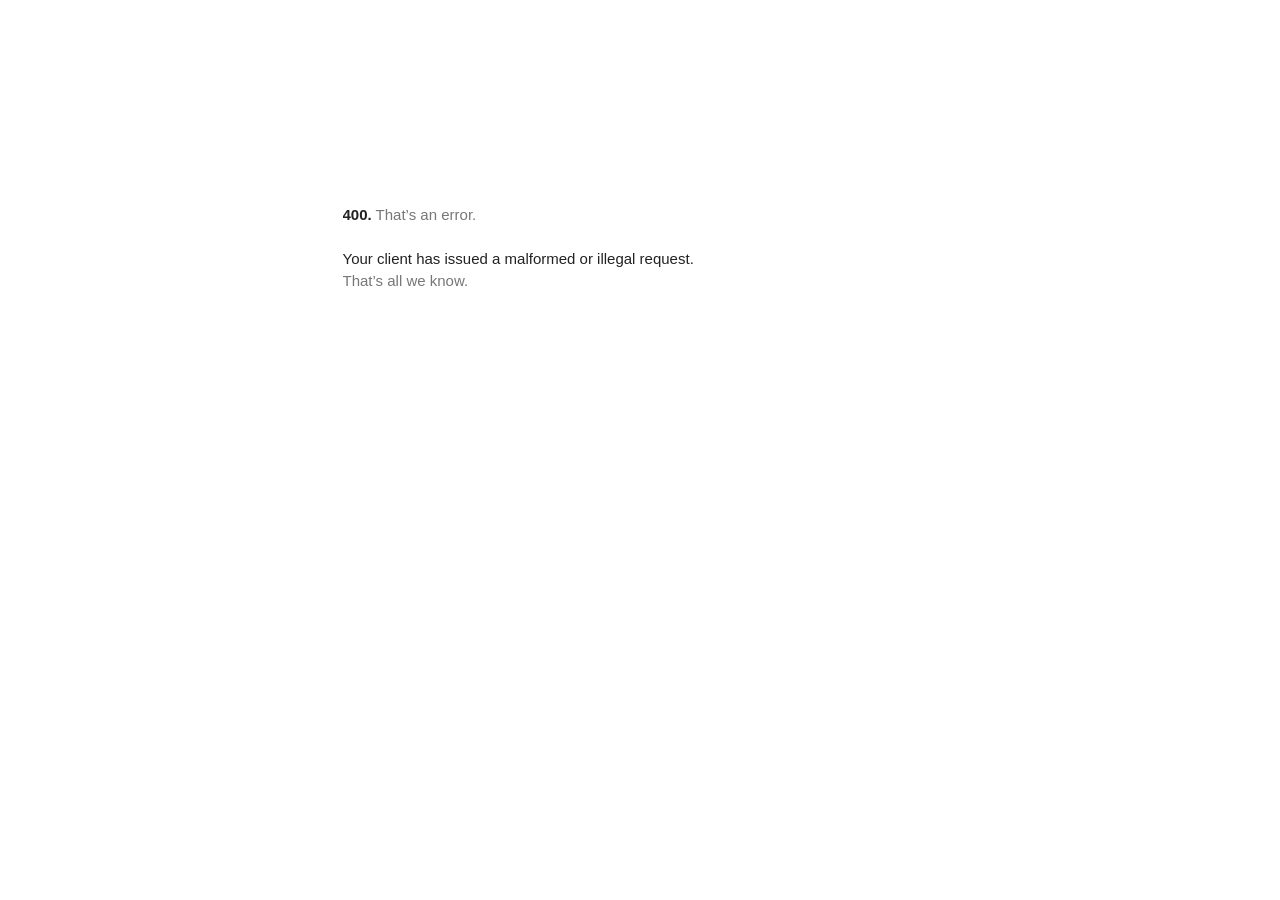
<file: www.googletagmanager.com/gtm5445.html>
<!DOCTYPE html>
<html lang=en>
  <meta charset=utf-8>
  <meta name=viewport content="initial-scale=1, minimum-scale=1, width=device-width">
  <title>Error 400 (Bad Request)!!1</title>
  <style>
    *{margin:0;padding:0}html,code{font:15px/22px arial,sans-serif}html{background:#fff;color:#222;padding:15px}body{margin:7% auto 0;max-width:390px;min-height:180px;padding:30px 0 15px}* > body{background:url(//www.google.com/images/errors/robot.png) 100% 5px no-repeat;padding-right:205px}p{margin:11px 0 22px;overflow:hidden}ins{color:#777;text-decoration:none}a img{border:0}@media screen and (max-width:772px){body{background:none;margin-top:0;max-width:none;padding-right:0}}#logo{background:url(//www.google.com/images/branding/googlelogo/1x/googlelogo_color_150x54dp.png) no-repeat;margin-left:-5px}@media only screen and (min-resolution:192dpi){#logo{background:url(//www.google.com/images/branding/googlelogo/2x/googlelogo_color_150x54dp.png) no-repeat 0% 0%/100% 100%;-moz-border-image:url(//www.google.com/images/branding/googlelogo/2x/googlelogo_color_150x54dp.png) 0}}@media only screen and (-webkit-min-device-pixel-ratio:2){#logo{background:url(//www.google.com/images/branding/googlelogo/2x/googlelogo_color_150x54dp.png) no-repeat;-webkit-background-size:100% 100%}}#logo{display:inline-block;height:54px;width:150px}
  </style>
  <a href=//www.google.com/><span id=logo aria-label=Google></span></a>
  <p><b>400.</b> <ins>That’s an error.</ins>
  <p>Your client has issued a malformed or illegal request.  <ins>That’s all we know.</ins>
</file>
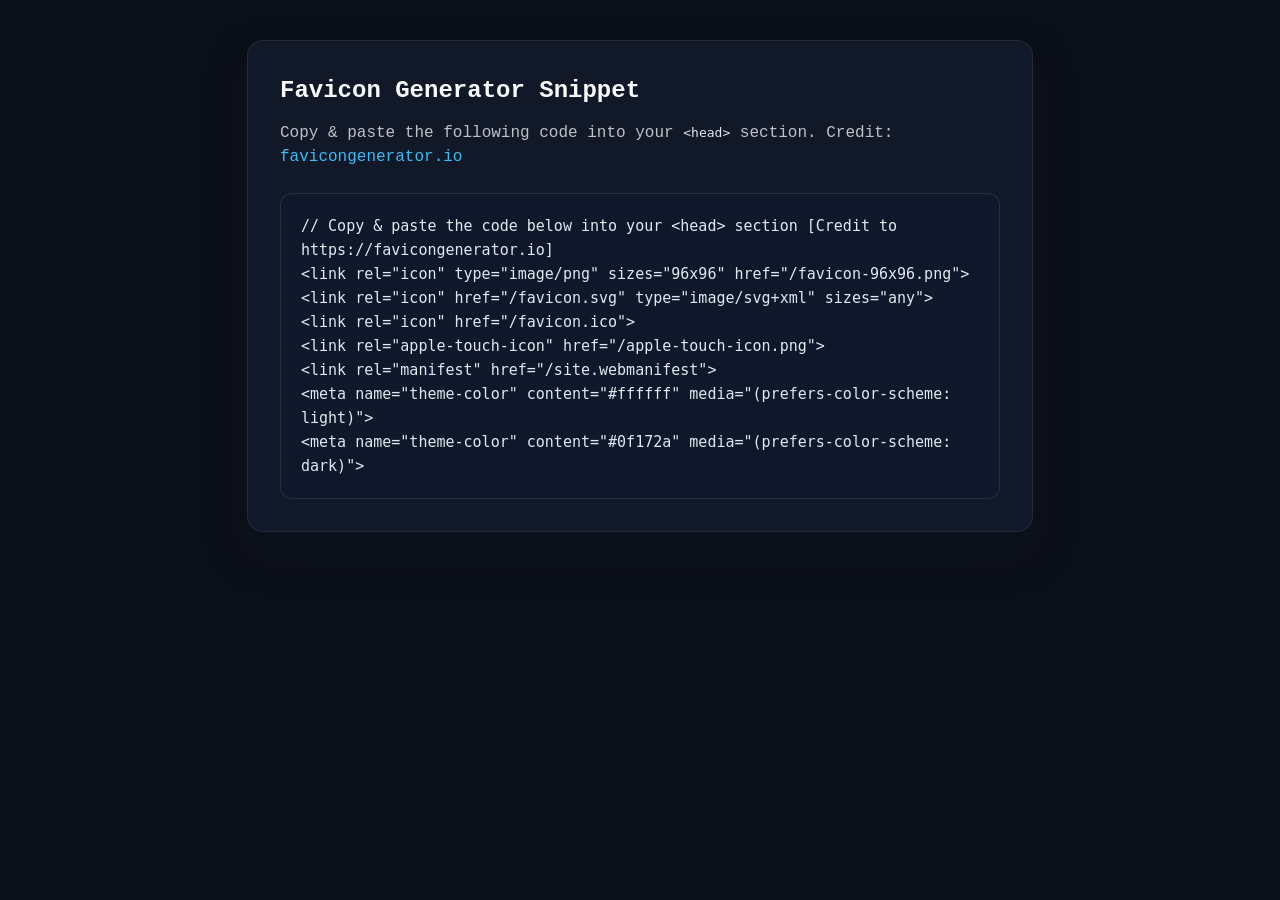
<file: www.digimarkagency.com/images/favicon-code.html>
<!doctype html>
<html lang="en">
<head>
  <meta charset="utf-8">
  <title>Favicon Generator Snippet</title>
  <style>
    :root {
      font-family: ui-monospace, SFMono-Regular, Consolas, 'Liberation Mono', Menlo, monospace;
      background: #0b0f17;
      color: #f8fafc;
      line-height: 1.5;
    }
    body {
      margin: 0;
      padding: 2.5rem 1.25rem 3rem;
      display: flex;
      justify-content: center;
    }
    main {
      max-width: 720px;
      width: 100%;
      background: #111827;
      border: 1px solid rgba(248, 250, 252, 0.08);
      border-radius: 16px;
      padding: 2rem;
      box-shadow: 0 20px 40px rgba(15, 23, 42, 0.4);
    }
    h1 {
      margin: 0 0 0.75rem;
      font-size: 1.5rem;
      font-weight: 600;
    }
    p {
      margin: 0 0 1.5rem;
      color: rgba(248, 250, 252, 0.75);
    }
    pre {
      margin: 0;
      background: #0f172a;
      border-radius: 12px;
      padding: 1.25rem;
      border: 1px solid rgba(248, 250, 252, 0.1);
      overflow-x: auto;
      font-size: 0.9375rem;
      line-height: 1.6;
      white-space: pre-wrap;
    }
    code {
      color: #e2e8f0;
    }
    a {
      color: #38bdf8;
      text-decoration: none;
    }
    a:hover {
      text-decoration: underline;
    }
  </style>
</head>
<body>
  <main>
    <h1>Favicon Generator Snippet</h1>
    <p>Copy &amp; paste the following code into your <code>&lt;head&gt;</code> section. Credit: <a href="https://favicongenerator.io" target="_blank" rel="noopener noreferrer">favicongenerator.io</a></p>
    <pre><code>// Copy &amp; paste the code below into your &lt;head&gt; section [Credit to https://favicongenerator.io]
&lt;link rel=&quot;icon&quot; type=&quot;image/png&quot; sizes=&quot;96x96&quot; href=&quot;/favicon-96x96.png&quot;&gt;
&lt;link rel=&quot;icon&quot; href=&quot;/favicon.svg&quot; type=&quot;image/svg+xml&quot; sizes=&quot;any&quot;&gt;
&lt;link rel=&quot;icon&quot; href=&quot;/favicon.ico&quot;&gt;
&lt;link rel=&quot;apple-touch-icon&quot; href=&quot;/apple-touch-icon.png&quot;&gt;
&lt;link rel=&quot;manifest&quot; href=&quot;/site.webmanifest&quot;&gt;
&lt;meta name=&quot;theme-color&quot; content=&quot;#ffffff&quot; media=&quot;(prefers-color-scheme: light)&quot;&gt;
&lt;meta name=&quot;theme-color&quot; content=&quot;#0f172a&quot; media=&quot;(prefers-color-scheme: dark)&quot;&gt;
</code></pre>
  </main>
</body>
</html>
</file>
